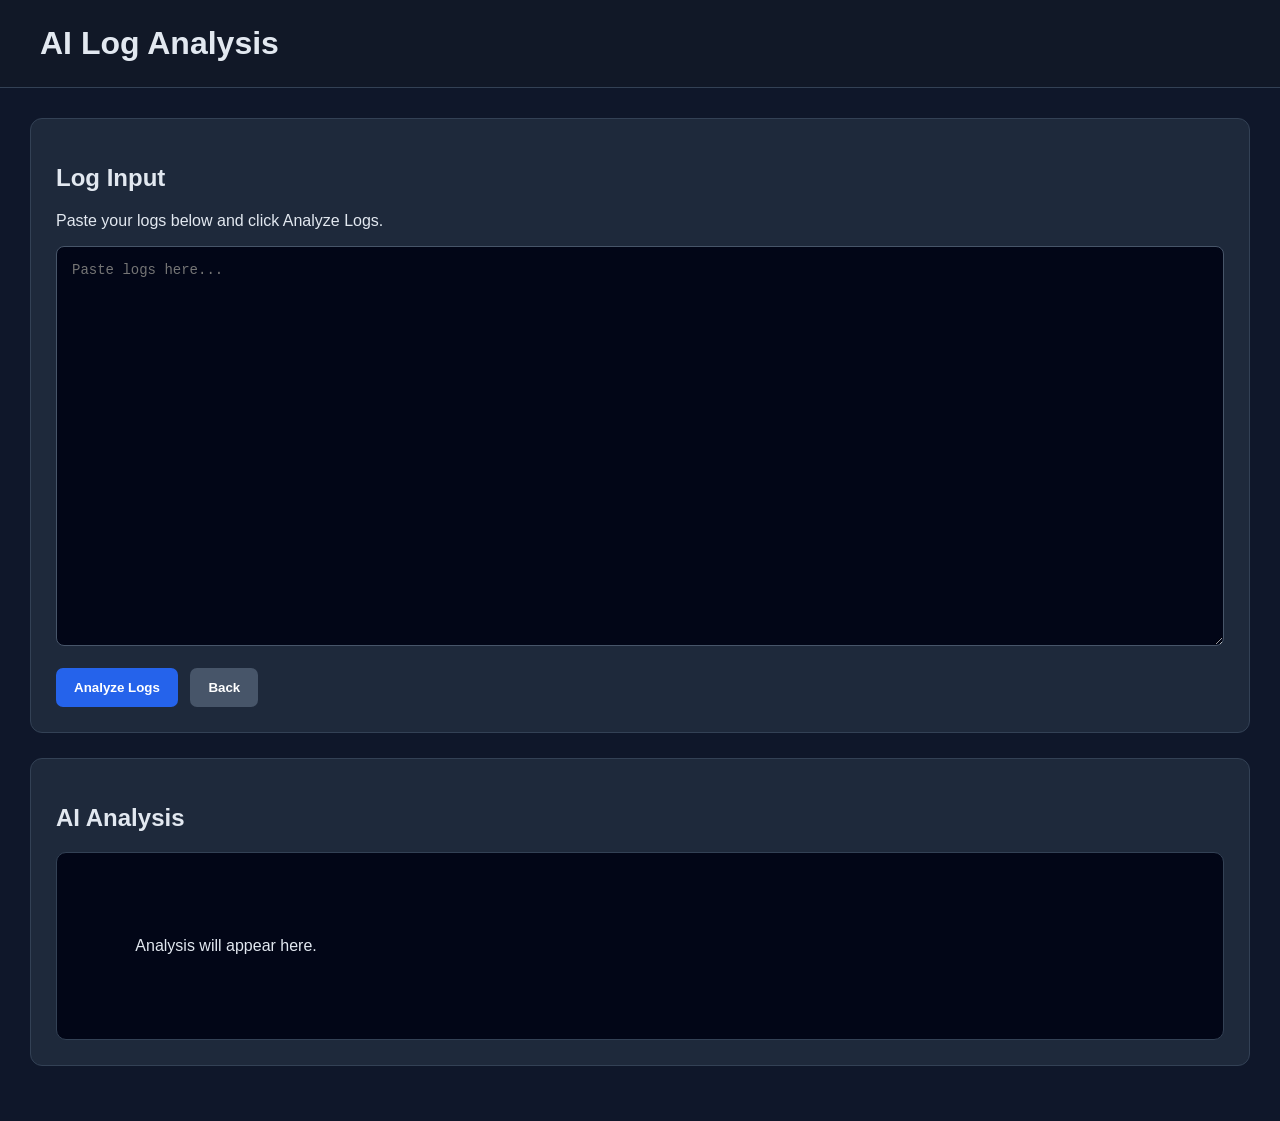
<file: templates/analyzer.html>
<!DOCTYPE html>
<html lang="en">

<head>

    <meta charset="UTF-8">

    <meta name="viewport"
          content="width=device-width, initial-scale=1.0">

    <title>AI Log Analysis</title>

    <style>

        * {
            box-sizing: border-box;
        }

        body {
            margin: 0;
            background: #0f172a;
            color: #e2e8f0;
            font-family:
                Arial,
                Helvetica,
                sans-serif;
        }

        header {
            background: #111827;
            padding: 25px 40px;
            border-bottom:
                1px solid #334155;
        }

        header h1 {
            margin: 0;
        }

        .container {
            max-width: 1400px;
            margin: auto;
            padding: 30px;
        }

        .card {
            background: #1e293b;
            border: 1px solid #334155;
            border-radius: 12px;
            padding: 25px;
            margin-bottom: 25px;
        }

        textarea {
            width: 100%;
            min-height: 400px;
            background: #020617;
            color: #cbd5e1;
            border: 1px solid #475569;
            border-radius: 8px;
            padding: 15px;
            font-family: monospace;
            font-size: 14px;
            resize: vertical;
        }

        button {
            border: 0;
            border-radius: 7px;
            padding: 12px 18px;
            cursor: pointer;
            font-weight: bold;
            margin-right: 8px;
        }

        .primary {
            background: #2563eb;
            color: white;
        }

        .secondary {
            background: #475569;
            color: white;
        }

        .loading {
            padding: 20px;
            color: #94a3b8;
        }

        .error {
            background: #450a0a;
            border: 1px solid #991b1b;
            color: #fecaca;
            padding: 15px;
            border-radius: 8px;
            margin-bottom: 20px;
        }

        .result {
            background: #020617;
            border: 1px solid #334155;
            border-radius: 10px;
            padding: 25px;
            white-space: pre-wrap;
            line-height: 1.7;
            font-family: Arial, sans-serif;
        }

        .stats {
            display: grid;
            grid-template-columns:
                repeat(auto-fit, minmax(160px, 1fr));
            gap: 15px;
            margin-bottom: 20px;
        }

        .stat {
            background: #0f172a;
            border: 1px solid #334155;
            padding: 15px;
            border-radius: 8px;
        }

        .stat-value {
            font-size: 24px;
            font-weight: bold;
            margin-top: 5px;
        }

        .label {
            color: #94a3b8;
            font-size: 13px;
        }

    </style>

</head>

<body>

<header>

    <h1>AI Log Analysis</h1>

</header>


<div class="container">

    <div id="error"></div>


    <div class="card">

        <h2>
            Log Input
        </h2>

        <p id="sourceInfo">
            Loading...
        </p>

        <textarea
            id="logs"
            placeholder="Paste logs here..."></textarea>

        <br><br>

        <button
            class="primary"
            onclick="analyzeLogs()">
            Analyze Logs
        </button>

        <button
            class="secondary"
            onclick="window.location.href='/'">
            Back
        </button>

    </div>


    <div id="statistics"></div>


    <div class="card">

        <h2>
            AI Analysis
        </h2>

        <div id="analysis"
             class="result">

            Analysis will appear here.

        </div>

    </div>

</div>


<script>

const params =
    new URLSearchParams(
        window.location.search
    );


const source =
    params.get("source") || "auto";

const runId =
    params.get("run");

const containerId =
    params.get("container");

const job =
    params.get("job");

const build =
    params.get("build");

const appName =
    params.get("app");

const repo =
    params.get("repo");


const logsTextarea =
    document.getElementById(
        "logs"
    );

const analysisBox =
    document.getElementById(
        "analysis"
    );

const errorBox =
    document.getElementById(
        "error"
    );


function escapeHtml(value) {

    if (
        value === null ||
        value === undefined
    ) {

        return "";

    }

    return String(value)
        .replaceAll("&", "&amp;")
        .replaceAll("<", "&lt;")
        .replaceAll(">", "&gt;")
        .replaceAll('"', "&quot;")
        .replaceAll("'", "&#039;");

}


function showError(message) {

    errorBox.innerHTML = `
        <div class="error">
            ${escapeHtml(message)}
        </div>
    `;

}


function clearError() {

    errorBox.innerHTML = "";

}


/* =========================================================
   LOAD SOURCE LOGS
========================================================= */

async function loadLogs() {

    clearError();

    document.getElementById(
        "sourceInfo"
    ).innerHTML = `
        Loading logs from
        <strong>
            ${escapeHtml(source)}
        </strong>
        ...
    `;


    try {

        let url = null;


        /* Docker */

        if (
            source === "docker" &&
            containerId
        ) {

            url =
                `/api/containers/` +
                `${containerId}/logs`;

        }


        /* Jenkins */

        else if (
            source === "jenkins" &&
            job &&
            build
        ) {

            url =
                `/api/jenkins/jobs/` +
                `${job}/builds/` +
                `${build}/logs`;

        }


        /* GitHub Actions */

        else if (
            source === "github-actions" &&
            runId
        ) {

            url =
                `/api/github/runs/` +
                `${runId}/logs` +
                (repo
                    ? `?repo=${encodeURIComponent(repo)}`
                    : "");

        }


        /* Argo CD */

        else if (
            source === "argocd" &&
            appName
        ) {

            url =
                `/api/argocd/applications/` +
                `${appName}`;

        }


        if (!url) {

            document.getElementById(
                "sourceInfo"
            ).innerHTML = `
                Paste your logs below and
                click Analyze Logs.
            `;

            return;

        }


        const response =
            await fetch(url);


        const data =
            await response.json();


        if (!response.ok) {

            throw new Error(
                data.error ||
                "Unable to load logs"
            );

        }


        let logs = "";


        /* Docker / Jenkins / GitHub */

        if (data.logs) {

            logs =
                data.logs;

        }


        /* Argo CD */

        else if (
            source === "argocd"
        ) {

            logs =
                JSON.stringify(
                    data,
                    null,
                    2
                );

        }


        logsTextarea.value =
            logs;


        document.getElementById(
            "sourceInfo"
        ).innerHTML = `
            Source:
            <strong>
                ${escapeHtml(source)}
            </strong>
        `;


        updateStatistics(logs);

    }

    catch (error) {

        showError(
            error.message
        );

        document.getElementById(
            "sourceInfo"
        ).innerHTML =
            "Unable to load logs.";

    }

}


/* =========================================================
   STATISTICS
========================================================= */

function updateStatistics(logs) {

    if (!logs) {

        document.getElementById(
            "statistics"
        ).innerHTML = "";

        return;

    }


    const lines =
        logs.split("\n").length;


    const errors =
        (
            logs.match(
                /\b(error|err|failed|failure|fatal)\b/gi
            ) || []
        ).length;


    const warnings =
        (
            logs.match(
                /\b(warn|warning)\b/gi
            ) || []
        ).length;


    const critical =
        (
            logs.match(
                /\b(critical|panic|oom|out of memory)\b/gi
            ) || []
        ).length;


    document.getElementById(
        "statistics"
    ).innerHTML = `

        <div class="stats">

            <div class="stat">

                <div class="label">
                    Lines
                </div>

                <div class="stat-value">
                    ${lines}
                </div>

            </div>


            <div class="stat">

                <div class="label">
                    Errors
                </div>

                <div class="stat-value">
                    ${errors}
                </div>

            </div>


            <div class="stat">

                <div class="label">
                    Warnings
                </div>

                <div class="stat-value">
                    ${warnings}
                </div>

            </div>


            <div class="stat">

                <div class="label">
                    Critical
                </div>

                <div class="stat-value">
                    ${critical}
                </div>

            </div>

        </div>

    `;

}


/* =========================================================
   ANALYZE
========================================================= */

async function analyzeLogs() {

    clearError();

    const logs =
        logsTextarea.value;


    if (!logs.trim()) {

        showError(
            "Please provide logs."
        );

        return;

    }


    analysisBox.innerHTML = `
        <div class="loading">
            AI is analyzing the logs...
            Please wait.
        </div>
    `;


    updateStatistics(logs);


    try {

        const response =
            await fetch(
                "/api/analyze",
                {
                    method: "POST",

                    headers: {
                        "Content-Type":
                            "application/json"
                    },

                    body: JSON.stringify({

                        source:
                            source,

                        logs:
                            logs

                    })
                }
            );


        const data =
            await response.json();


        if (!response.ok) {

            throw new Error(
                data.error ||
                "Analysis failed"
            );

        }


        analysisBox.innerHTML =
            escapeHtml(
                data.analysis
            );


    }

    catch (error) {

        analysisBox.innerHTML =
            "Analysis failed.";

        showError(
            error.message
        );

    }

}


/* =========================================================
   INITIALIZE
========================================================= */

loadLogs();

</script>

</body>

</html>
</file>
